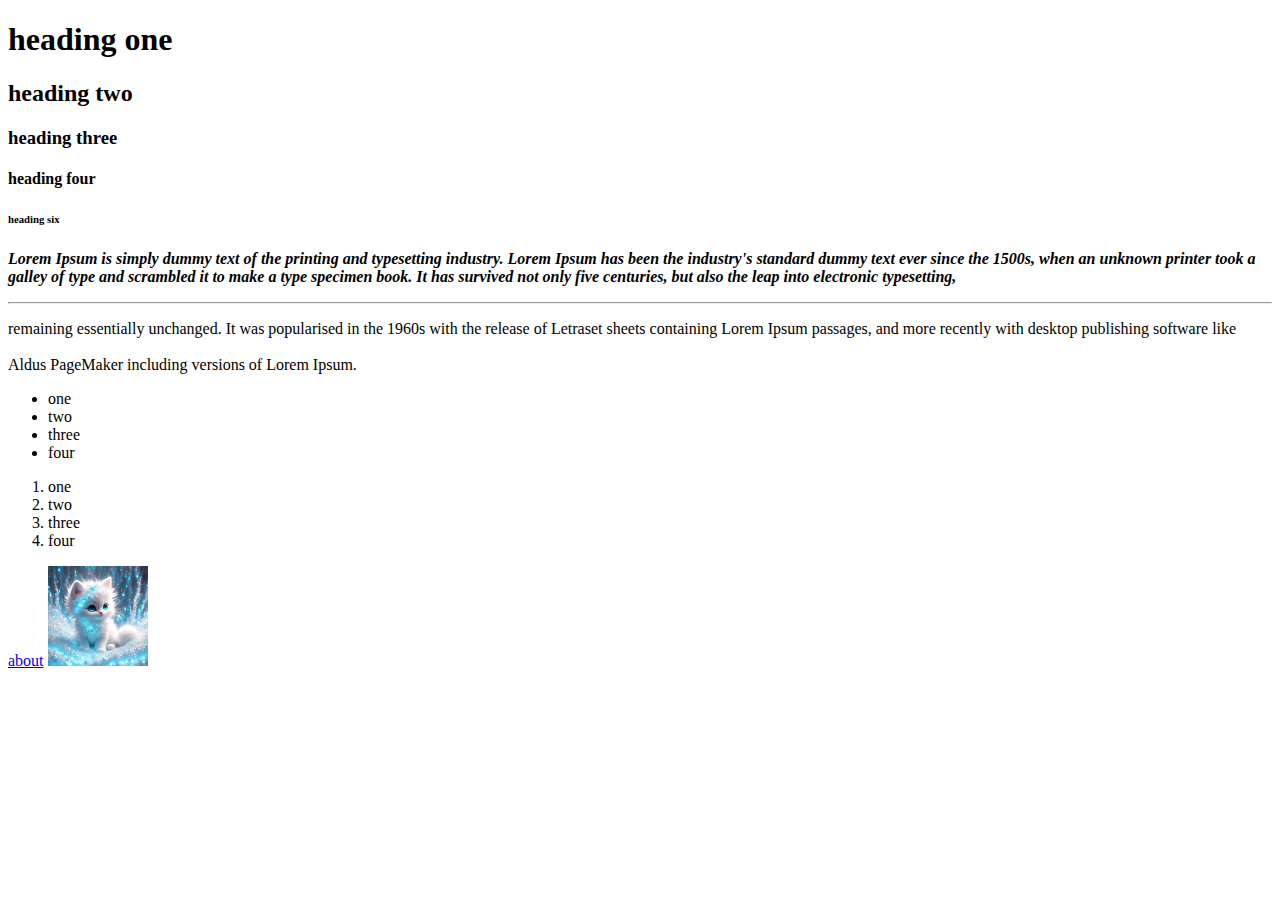
<file: index.html>
<!DOCTYPE html>
<html lang="en">
<head>
    <meta charset="UTF-8">
    <meta name="viewport" content="width=device-width, initial-scale=1.0">
    <title>my web</title>
</head>
<body>
 
    <h1>heading one</h1>
    <h2>heading two</h2>
    <h3>heading three</h3>
    <h4>heading four</h4>
    <h6>heading six</h6>
    <p><strong><em>Lorem Ipsum is simply dummy text of the printing and typesetting industry. 
        Lorem Ipsum has been the industry's standard dummy text ever since the 1500s, 
        when an unknown printer took a galley of type and scrambled it to make a type 
        specimen book. It has survived not only five centuries, but also the leap into
         electronic typesetting,</strong></em></p><hr>
         <p> remaining essentially unchanged. It was popularised in
            the 1960s with the release of Letraset sheets containing Lorem Ipsum passages,
             and more recently with desktop publishing software like <br><br>Aldus PageMaker
              including versions of Lorem Ipsum.</p>
              <ul>
                <li>one</li>
                <li>two</li>
                <li>three</li>
                <li>four</li>
              </ul>
              <ol> 
                <li>one</li>
                <li>two</li>
                <li>three</li>
                <li>four</li>
              </ol>
              <a href="about.html">about</a>
              <img src="img1.jpg"  height="100px" width="100px">

   
    


</body>
</html>
</file>
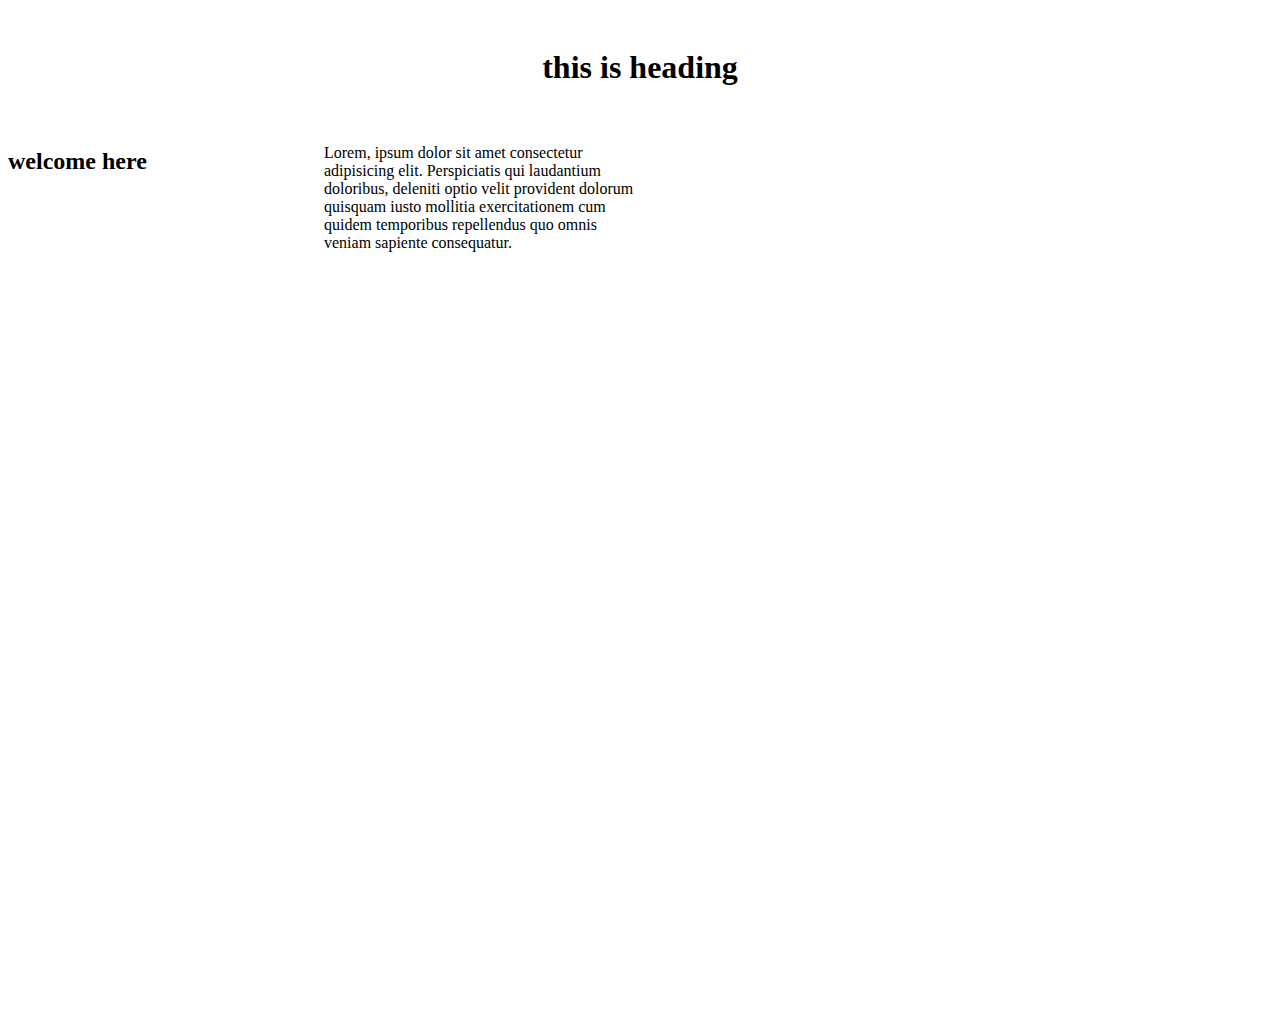
<file: rsp.html>
<!DOCTYPE html>
<html lang="en">
<head>
    <meta charset="UTF-8">
    <meta name="viewport" content="width=<device-width>, initial-scale=1.0">
    <title>Document</title>
    <link rel="stylesheet" href="rsp.css">
</head>
<body>
   <div class="header" >
<h1>this is heading</h1>
   </div>
   <div class="menu">
<h2>welcome here</h2>
   </div>
   <div class="main ">
    <p>Lorem, ipsum dolor sit amet consectetur adipisicing elit. Perspiciatis qui laudantium doloribus, deleniti optio velit provident dolorum quisquam iusto mollitia exercitationem cum quidem temporibus repellendus quo omnis veniam sapiente consequatur.</p>

   </div>
</body>
</html>
</file>
<file: rsp.css>
*{
box-sizing:border-box ;

}
.header{

padding:20px ;
text-align: center;
}
.menu{
border: 2px ;
width: 25%;
float: left;
height: 100hv;
}
.main{

width: 25%;
float: left;
height: 100vh;

}
</file>
